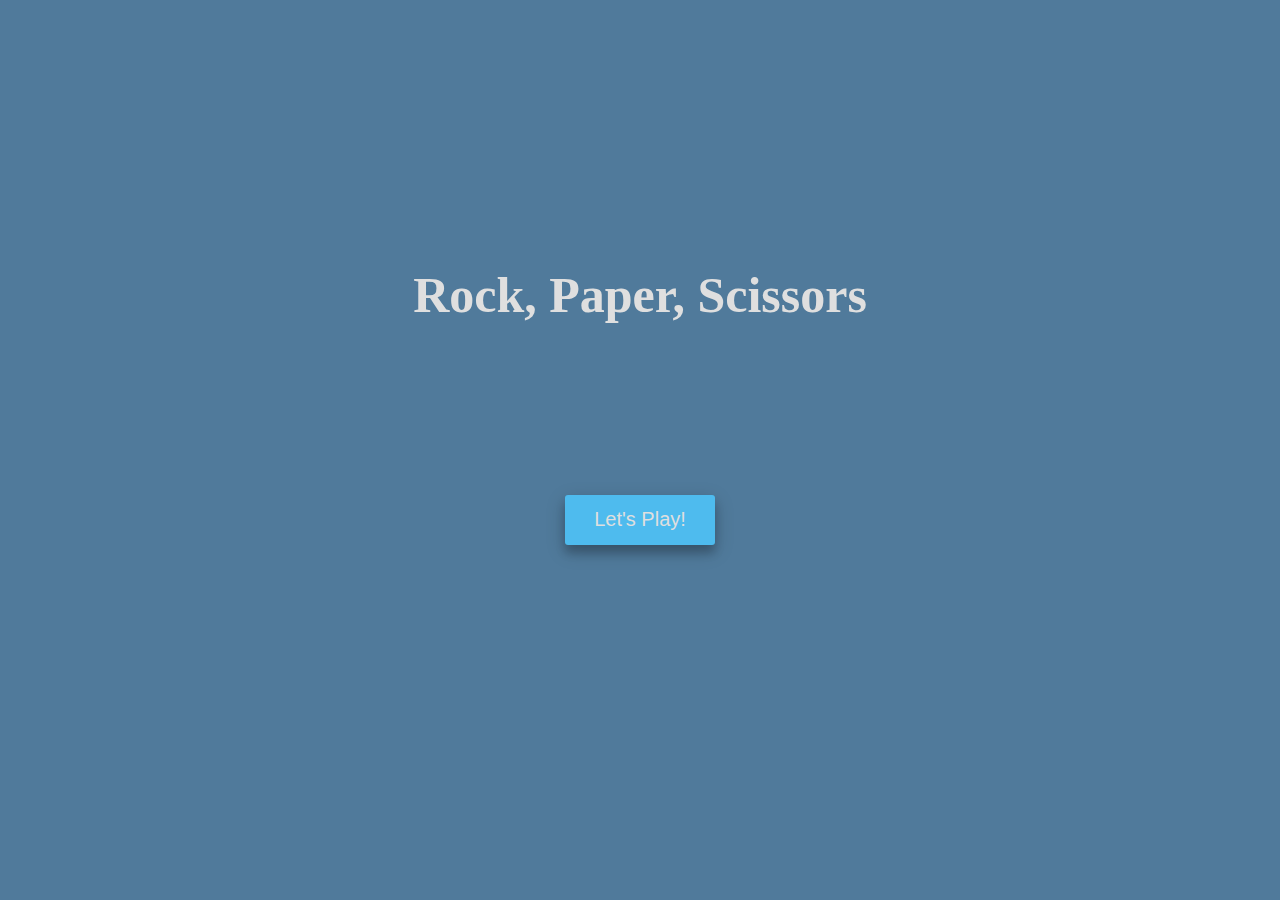
<file: index.html>
<!DOCTYPE html>
<html lang="en">
    <head>
        <meta charset="UTF-8" />
        <meta name="viewport" content="width = device-width, initial-scale=1.0" />
        <meta http-equiv="X-UA-Compatible" content="ic-edge" />
        <link rel="stylesheet" href="style.css" />
        <title>Rock, Paper, Scissors</title>
    </head>
    <body>
        <section class="game">
            <div class="score fadeOut">
                <div class="player-score">
                    <h2>Player</h2>
                    <p>0</p>
                </div>
                <div class="computer-score">
                    <h2>Computer</h2>
                    <p>0</p>
                </div>
            </div>

            <div class="intro">
                <h1>Rock, Paper, Scissors</h1>
                <button id="intro-button">Let's Play!</button>
            </div>
            <div class="match fadeOut">
                <h2 class="winner">Choose an option</h2>
                <div class="hands">
                    <img class="player-hand" src="./assets/rock.png" alt="">
                    <img class="computer-hand" src="./assets/rock.png" alt="">
                </div>
                <div class="options">
                    <button id="rock-button" class="rock">rock</button>
                    <button id="paper-button" class="paper">paper</button>
                    <button id="scissors-button" class="scissors">scissors</button>
  

                </div>
            </div>
            <div class="result fadeOut">
                <h1 class="champion">Choose an option</h1>
                <h2>Final Score</h2>
                    <div class="player-score">
                        <h3>Player</h3>
                        <p>0</p>
                    </div>
                    <div class="computer-score">
                        <h3>Computer</h3>
                        <p>0</p>
                    </div>
                <button onclick="">Play Again?</button>
            </div>
        </section>
        <script src="app.js"></script>
    </body>
</html>
</file>
<file: style.css>
*{
    margin: 0;
    padding: 0;
    box-sizing: border-box;
}

section {
    height: 100vh;
    background-color: rgba(5, 64, 112, 0.699)
}

.score {
    color: rgb(223, 223, 223);
    height: 20vh;
    display: flex;
    justify-content: space-around;
    align-items: center;
}

.score h2{
    font-size: 30px;
}

.score p{
    text-align: center;
    padding: 10px;
    font-size: 25px;
}

.intro {
    color: rgb(223, 223, 223);
    height: 50vh;
    display: flex;
    flex-direction: column;
    align-items: center;
    justify-content: space-around;
    /* opacity: 0; */
    transition: opacity 0.1s ease 0.2s;
}

.intro h1{
    font-size: 50px;
}

.intro button, .match button, .result button{
    width: 150px;
    height: 50px;
    background: none;
    border: none;
    color: rgb(223, 223, 223);
    font-size: 20px;
    background: rgb(78, 187, 238);
    border-radius: 3px;
    cursor: pointer;
    /*box-shadow: 0 3px rgb(201, 201, 201);*/
    box-shadow: 0 8px 10px 0 rgba(0,0,0,0.2), 0 6px 20px 0 rgba(0,0,0,0.19);
}

button:hover, .selected{
    background-color: rgba(11, 224, 213, 0.603);
    color: rgb(0, 0, 0);
}

button:active, .selected{
    background-color: rgba(5, 64, 112, 0.699);
    /*box-shadow: 0 3px rgb(201, 201, 201);*/
    box-shadow: 0 8px 10px 0 rgba(0,0,0,0.2), 0 6px 20px 0 rgba(0,0,0,0.19);
    transform: translateY(5px);
}


.match{
    position: absolute;
    top: 50%;
    left: 50%;
    transform: translate(-50%, -50%);
    transition: opacity 0.5s ease 0.2s;

}

.result{
    margin-top: -400px;
    margin-bottom: 100px;
    color: rgb(223, 223, 223);
    display: flex;
    flex-direction: column;
    align-items: center;
    justify-content: space-around;
    text-align: center;
    transition: opacity 2s ease 0.2s;
}

.result h1{
    font-size: 60px;
    transition: opacity 0s;
}

.result h2{
    /* position: static; */
    font-size: 50px;
}

.result button{
    margin-top: 15px;
}


.winner{
    color: rgb(223, 223, 223);
    text-align: center;
    font-size: 50px;
}

.hands, .options{
    display: flex;
    justify-content: space-around;
    align-items: center;
}

.player-hand {
    transform: rotateY(180deg);
}

div.fadeOut{
    opacity: 0;
    pointer-events: none;
}

div.fadeOut h1{
    opacity: 1;
    pointer-events: none;
}

div.fadeIn{
    opacity: 1;
    pointer-events: all;
}

@keyframes shakePlayer {
    0%{
        transform: rotateY(180deg) translateY(0px);
    }
    15%{
        transform: rotateY(180deg) translateY(-50px);
    }
    25%{
        transform: rotateY(180deg) translateY(0px);
    }
    35%{
        transform: rotateY(180deg) translateY(-50px);
    }
    50%{
        transform: rotateY(180deg) translateY(0px);
    }
    65%{
        transform: rotateY(180deg) translateY(-50px);
    }
    75%{
        transform: rotateY(180deg) translateY(0px);
    }
    85%{
        transform: rotateY(180deg) translateY(-50px);
    }
    100%{
        transform: rotateY(180deg) translateY(0px);
    }
}
@keyframes shakeComputer {
    0%{
        transform: translateY(0px);
    }
    15%{
        transform: translateY(-50px);
    }
    25%{
        transform: translateY(0px);
    }
    35%{
        transform: translateY(-50px);
    }
    50%{
        transform: translateY(0px);
    }
    65%{
        transform: translateY(-50px);
    }
    75%{
        transform: translateY(0px);
    }
    85%{
        transform: translateY(-50px);
    }
    100%{
        transform: translateY(0px);
    }
}
</file>
